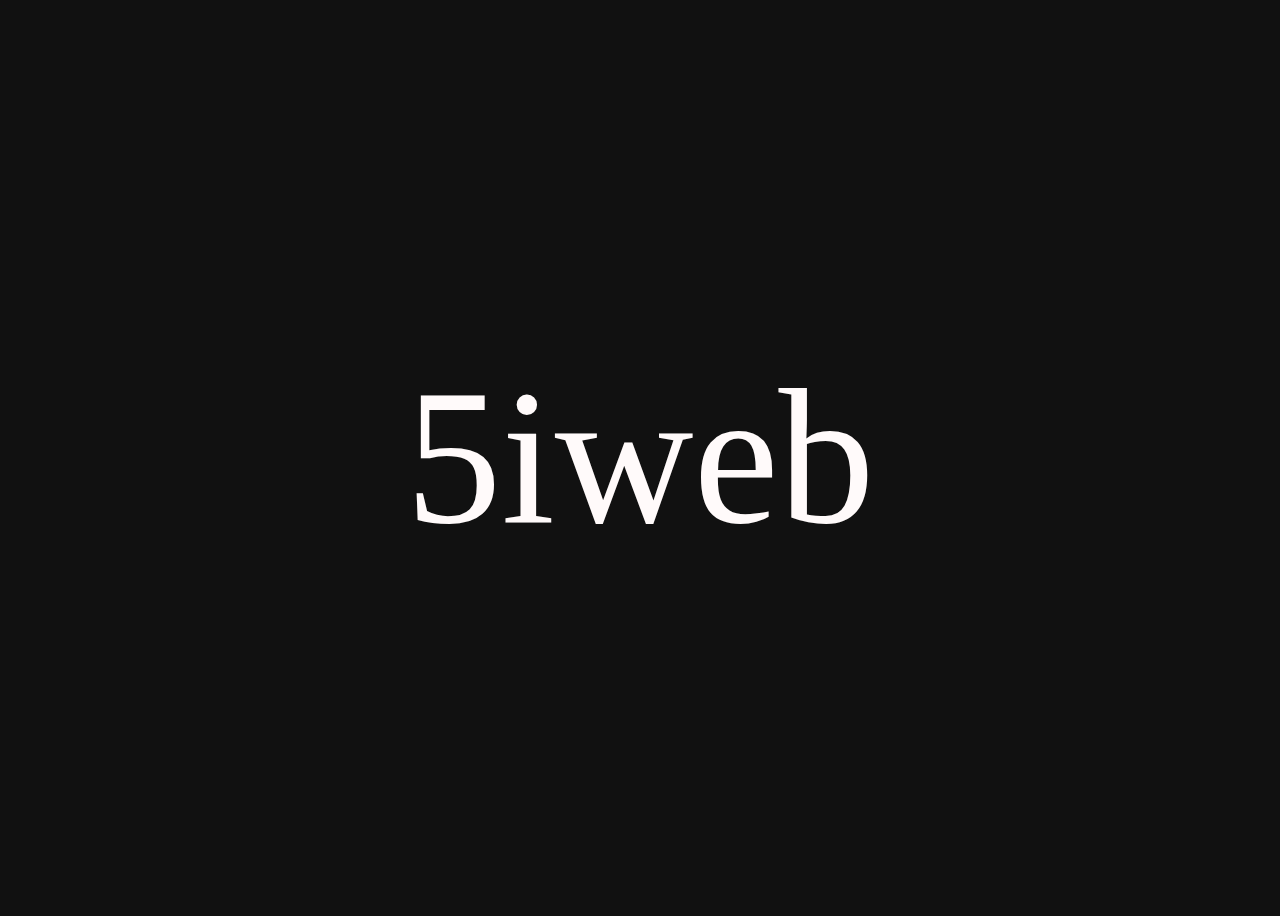
<file: index1.html>
<!DOCTYPE html>
<html>
	<head>
		<meta charset="utf-8" />
		<title>CSS3灯光闪烁特效 | jQuery特效|手机微信网站特效| 网页特效库</title>
		<meta name="keywords" content="SVG特效, 手机微信网站特效, css3动画, html5特效, 网页特效" />
		<meta name="description" content="网页特效库-专注于HTML5、CSS3、js、jQuery、手机移动端等网页特效的手机与分享。特效库始终坚持：无会员、无积分、无限制的“三无原则”，所有的资源都免费提供广大童鞋下载学习和使用。" />
		<link rel="stylesheet" href="css/style1.css" />
	</head>
	<body>
		<span>5</span><span>i</span><span>w</span><span>e</span><span>b</span>
		
	</body>
</html>
</file>
<file: css/style1.css>
body {
  font: 15vw/1 Permanent Marker;
  display: -webkit-box;
  display: -webkit-flex;
  display: -ms-flexbox;
  display: flex;
  -webkit-box-align: center;
  -webkit-align-items: center;
      -ms-flex-align: center;
          align-items: center;
  -webkit-box-pack: center;
  -webkit-justify-content: center;
      -ms-flex-pack: center;
          justify-content: center;
  height: 100vh;
  text-align: center;
  background: #111;
  color: snow;
}

span {
  -webkit-animation: glow 2s ease-in-out both infinite;
          animation: glow 2s ease-in-out both infinite;
}
span:nth-child(1) {
  -webkit-animation-delay: -0.28571s;
          animation-delay: -0.28571s;
}
span:nth-child(2) {
  -webkit-animation-delay: -0.57143s;
          animation-delay: -0.57143s;
}
span:nth-child(3) {
  -webkit-animation-delay: -0.85714s;
          animation-delay: -0.85714s;
}
span:nth-child(4) {
  -webkit-animation-delay: -1.14286s;
          animation-delay: -1.14286s;
}
span:nth-child(5) {
  -webkit-animation-delay: -1.42857s;
          animation-delay: -1.42857s;
}
span:nth-child(6) {
  -webkit-animation-delay: -1.71429s;
          animation-delay: -1.71429s;
}
span:nth-child(7) {
  -webkit-animation-delay: -2s;
          animation-delay: -2s;
}

@-webkit-keyframes glow {
  0%, 100% {
    text-shadow: 0 0 8.33333px snow, 0 -25px 50px tomato, -25px 25px 50px yellow, 25px 25px 50px tomato;
  }
  33% {
    text-shadow: 0 0 8.33333px snow, 0 -25px 50px cyan, -25px 25px 50px tomato, 25px 25px 50px cyan;
  }
  66% {
    text-shadow: 0 0 8.33333px snow, 0 -25px 50px yellow, -25px 25px 50px cyan, 25px 25px 50px yellow;
  }
}

@keyframes glow {
  0%, 100% {
    text-shadow: 0 0 8.33333px snow, 0 -25px 50px tomato, -25px 25px 50px yellow, 25px 25px 50px tomato;
  }
  33% {
    text-shadow: 0 0 8.33333px snow, 0 -25px 50px cyan, -25px 25px 50px tomato, 25px 25px 50px cyan;
  }
  66% {
    text-shadow: 0 0 8.33333px snow, 0 -25px 50px yellow, -25px 25px 50px cyan, 25px 25px 50px yellow;
  }
}
</file>
